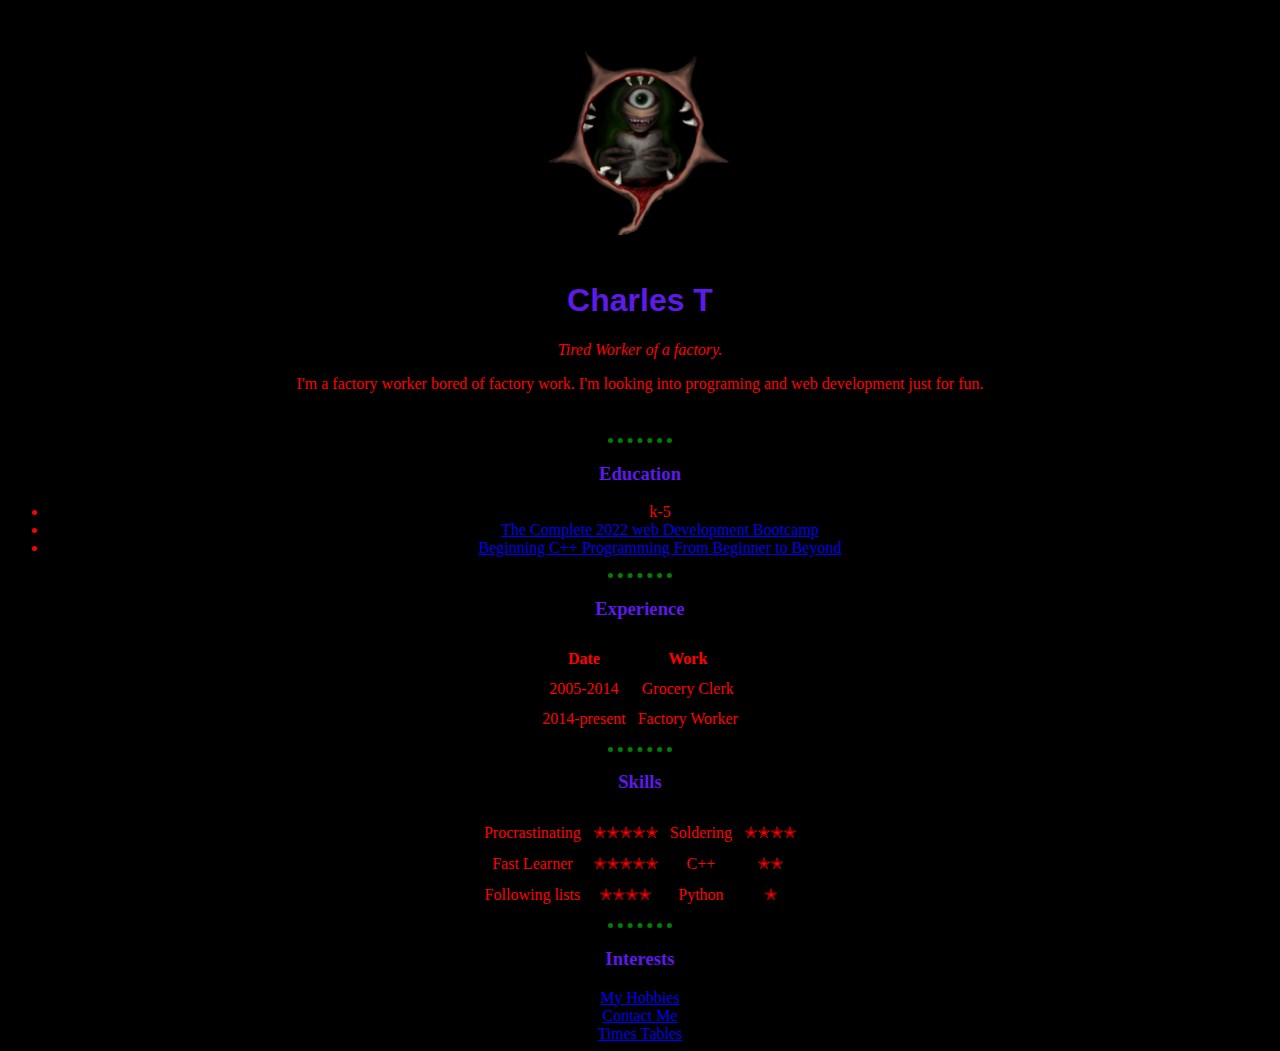
<file: index.html>
<!DOCTYPE html>
<html lang="en" dir="ltr">

<head>
  <meta charset="utf-8">
  <title>Intro to Charlie T.</title>
  <link rel="stylesheet" href="styles.css">
</head>

<body>
  <table class="center" cellspacing="20">
    <tr>
      <td> <img src="Starcon.png" alt="Profile Photo"></td>
     </tr>
     <tr>
      <td>
        <h1>Charles T</h1>
        <p><em>Tired Worker of a factory.</em></p>
        <p>I'm a factory worker bored of factory work. I'm looking into programing and web development just for fun.</p>
      </td>
    </tr>
  </table>


  <hr size="3">
  <h3>Education</h3>
  <ul>
    <li>k-5</li>
    <li><a href="https://www.udemy.com/course/the-complete-web-development-bootcamp/">The Complete 2022 web Development Bootcamp</a></li>
    <li><a href="https://www.udemy.com/course/beginning-c-plus-plus-programming/">Beginning C++ Programming From Beginner to Beyond</a></li>
  </ul>
  <hr size="3">
  <h3>Experience</h3>
  <table class="center" cellspacing="10">
    <thead>
      <tr>
        <th>Date</th>
        <th>Work</th>
      </tr>
    </thead>
    <tbody>
      <tr>
        <td>2005-2014</td>
        <td>Grocery Clerk</td>
      </tr>
      <tr>
        <td>2014-present</td>
        <td>Factory Worker</td>
      </tr>

    </tbody>
    <tfoot>

    </tfoot>

  </table>
  <hr size="3">
  <h3>Skills</h3>
  <table class="center" cellspacing="10">
    <tr>
      <td>Procrastinating</td>
      <td>✭✭✭✭✭</td>
      <td>Soldering</td>
      <td>✭✭✭✭</td>
    </tr>
    <tr>
      <td>Fast Learner</td>
      <td>✭✭✭✭✭</td>
      <td>C++</td>
      <td>✭✭</td>
    </tr>
    <tr>
      <td>Following lists</td>
      <td>✭✭✭✭</td>
      <td>Python</td>
      <td>✭</td>
    </tr>
  </table>
  <hr size="3">
  <h3>Interests</h3>
  <a href="Hobbies.html">My Hobbies</a>
  <br>
  <a href="Contact.html">Contact Me</a>
  <br>
  <a href="TimesTables.html">Times Tables</a>
</body>

</html>
</file>
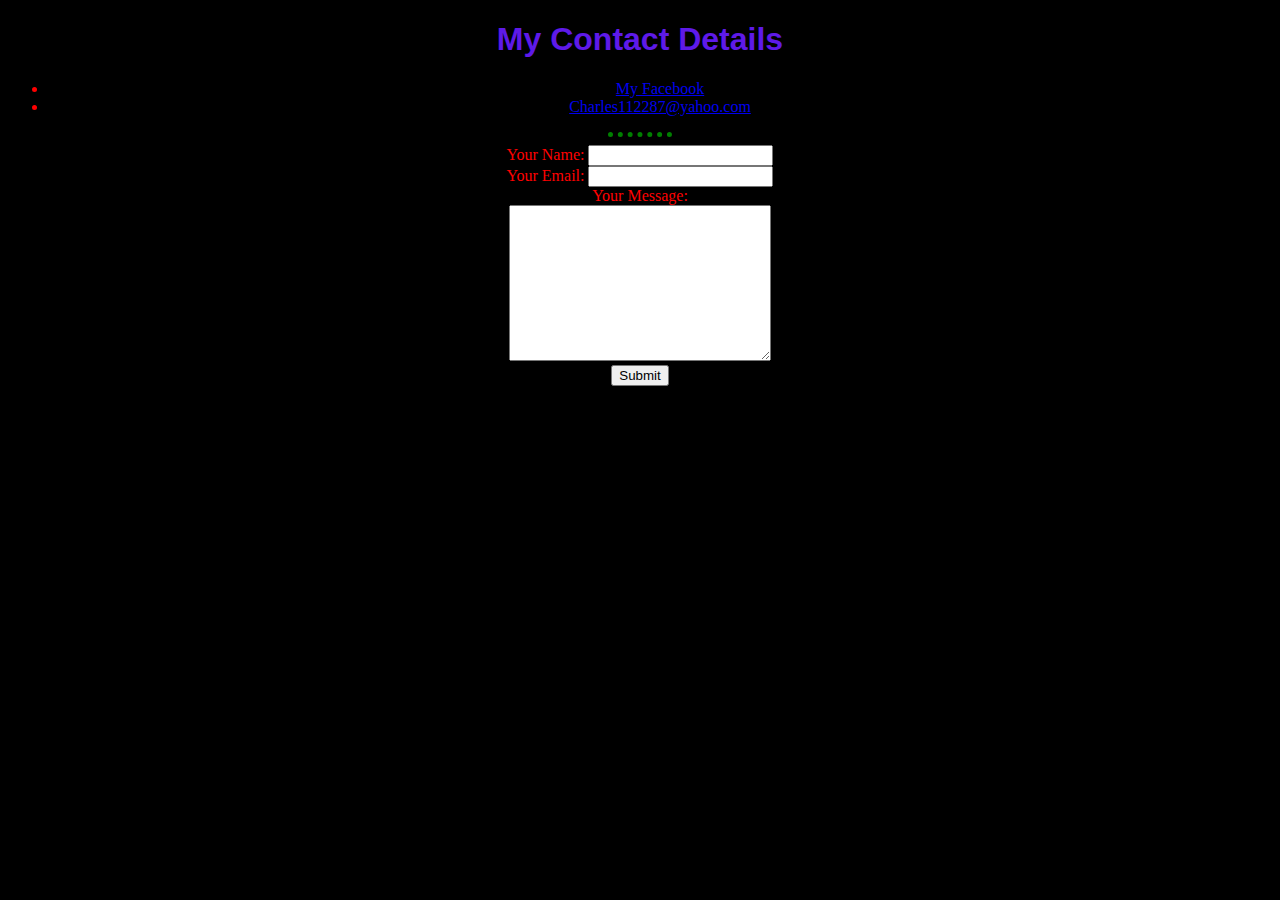
<file: Contact.html>
<!DOCTYPE html>
<html lang="en" dir="ltr">
  <head>
    <meta charset="utf-8">
    <title>Contact Me</title>
    <link rel="stylesheet" href="styles.css">
  </head>
  <body>
    <h1>My Contact Details</h1>
    <ul>
      <li><a href="https://www.facebook.com/BlackHearted287">My Facebook</a></li>
      <li><a href="mailto:Charles112287@yahoo.com">Charles112287@yahoo.com</a></li>
    </ul>
    <hr>
    <form action="mailto:charles112287@yahoo.com" method="post" enctype="text/plain">
      <label=>Your Name:</label>
      <input type="text" name="yourName" value="">
      <br>
      <label>Your Email:</label>
      <input type="email" name="yourEmail" value="">
      <br>
      <label>Your Message:</label>
      <br>
      <textarea name="yourMessage" rows="10" cols="30"></textarea>
      <br>
      <input type="submit" name="">
    </form>
  </body>
</html>
</file>
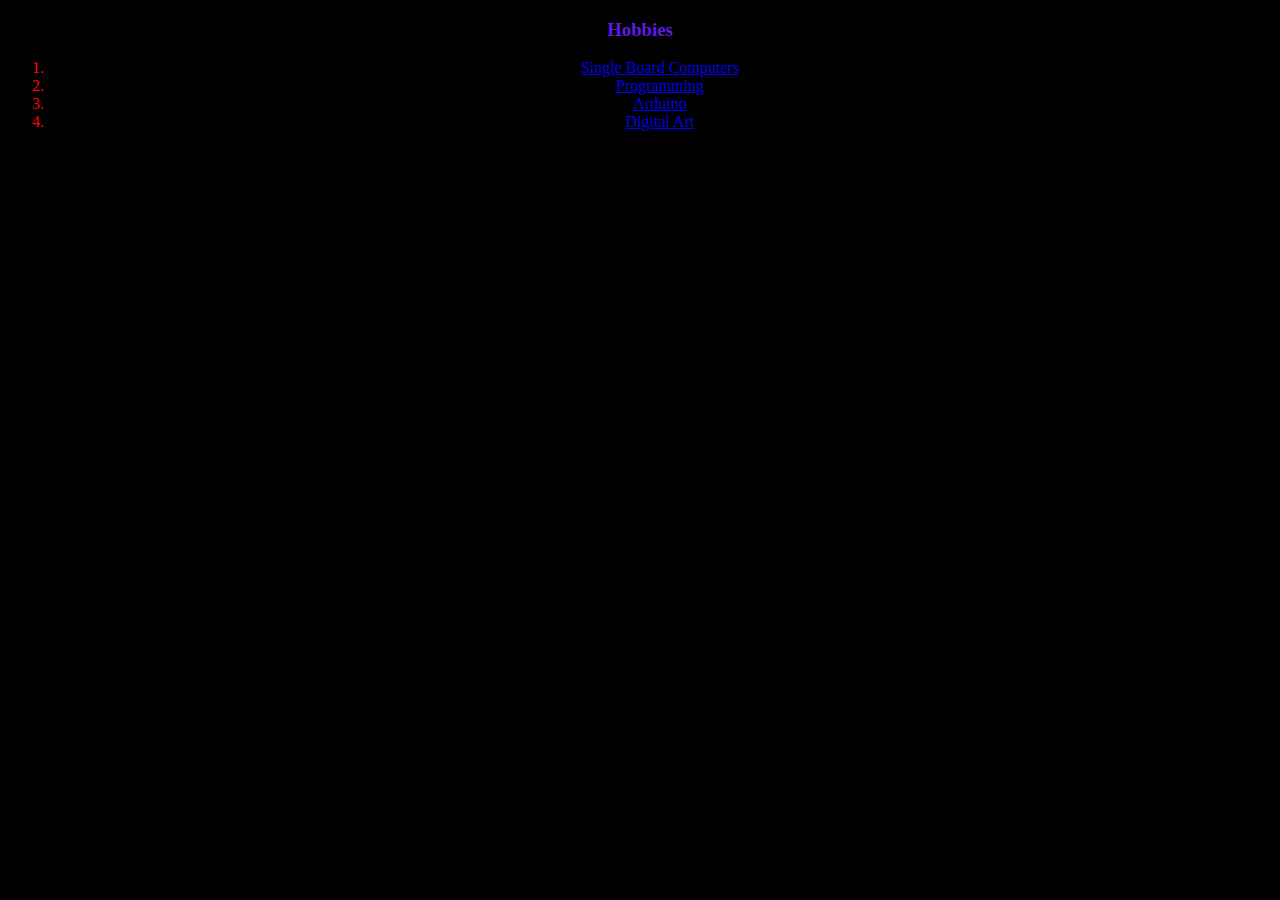
<file: Hobbies.html>
<!DOCTYPE html>
<html lang="en" dir="ltr">
  <head>
    <meta charset="utf-8">
    <title>My Hobbies</title>
    <link rel="stylesheet" href="styles.css">
  </head>
  <body>
    <h3>Hobbies</h3>
    <ol>
      <li><a href="https://www.raspberrypi.org/">Single Board Computers</a></li>
      <li><a href="https://www.learncpp.com/">Programming</a></li>
      <li><a href="https://www.arduino.cc/">Arduino</a></li>
      <li><a href="https://www.deviantart.com/devilheart287">Digital Art</a></li>
    </ol>
  </body>
</html>
</file>
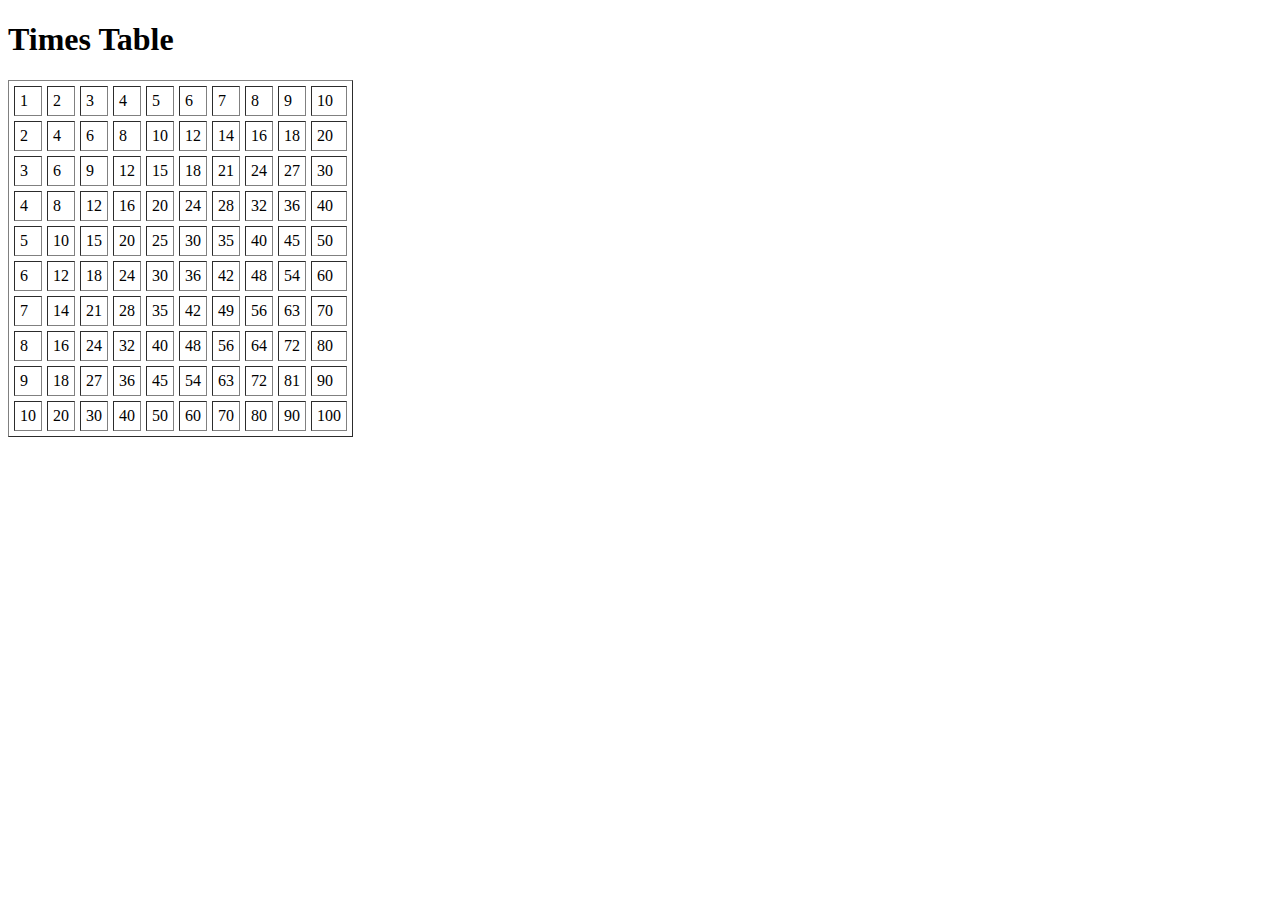
<file: TimesTables.html>
<!DOCTYPE html>
<html lang="en" dir="ltr">
  <head>
    <meta charset="utf-8">
    <title>TimesTable</title>
  </head>
  <body>
    <h1>Times Table</h1>
    <table border="1" cellspacing="5" cellpadding="5">
      <tr>
        <td>1</td><td>2</td><td>3</td><td>4</td><td>5</td><td>6</td><td>7</td><td>8</td><td>9</td><td>10</td>
      </tr>
      <tr>
        <td>2</td><td>4</td><td>6</td><td>8</td><td>10</td><td>12</td><td>14</td><td>16</td><td>18</td><td>20</td>
      </tr>
      <tr>
        <td>3</td><td>6</td><td>9</td><td>12</td><td>15</td><td>18</td><td>21</td><td>24</td><td>27</td><td>30</td>
      </tr>
      <tr>
        <td>4</td><td>8</td><td>12</td><td>16</td><td>20</td><td>24</td><td>28</td><td>32</td><td>36</td><td>40</td>
      </tr>
      <tr>
        <td>5</td><td>10</td><td>15</td><td>20</td><td>25</td><td>30</td><td>35</td><td>40</td><td>45</td><td>50</td>
      </tr>
      <tr>
        <td>6</td><td>12</td><td>18</td><td>24</td><td>30</td><td>36</td><td>42</td><td>48</td><td>54</td><td>60</td>
      </tr>
      <tr>
        <td>7</td><td>14</td><td>21</td><td>28</td><td>35</td><td>42</td><td>49</td><td>56</td><td>63</td><td>70</td>
      </tr>
      <tr>
        <td>8</td><td>16</td><td>24</td><td>32</td><td>40</td><td>48</td><td>56</td><td>64</td><td>72</td><td>80</td>
      </tr>
      <tr>
        <td>9</td><td>18</td><td>27</td><td>36</td><td>45</td><td>54</td><td>63</td><td>72</td><td>81</td><td>90</td>
      </tr>
      <tr>
        <td>10</td><td>20</td><td>30</td><td>40</td><td>50</td><td>60</td><td>70</td><td>80</td><td>90</td><td>100</td>
      </tr>
    </table>
  </body>
</html>
</file>
<file: styles.css>
body {
  color: red;
  background-color: black;
  text-align: center;
}
table.center{
  margin-left: auto;
  margin-right: auto;
}
hr {
  border-color: green;
  border-style: none;
  border-top-style: dotted;
  border-width: 5px;
  width: 5%;
}
h1 {
  color: #5e1ae8;
   font-family: Helvetica, Arial, sans-serif;
}
h2 {
  color: #5e1ae8;
}
h3 {
  color: #5e1ae8;
}
</file>
